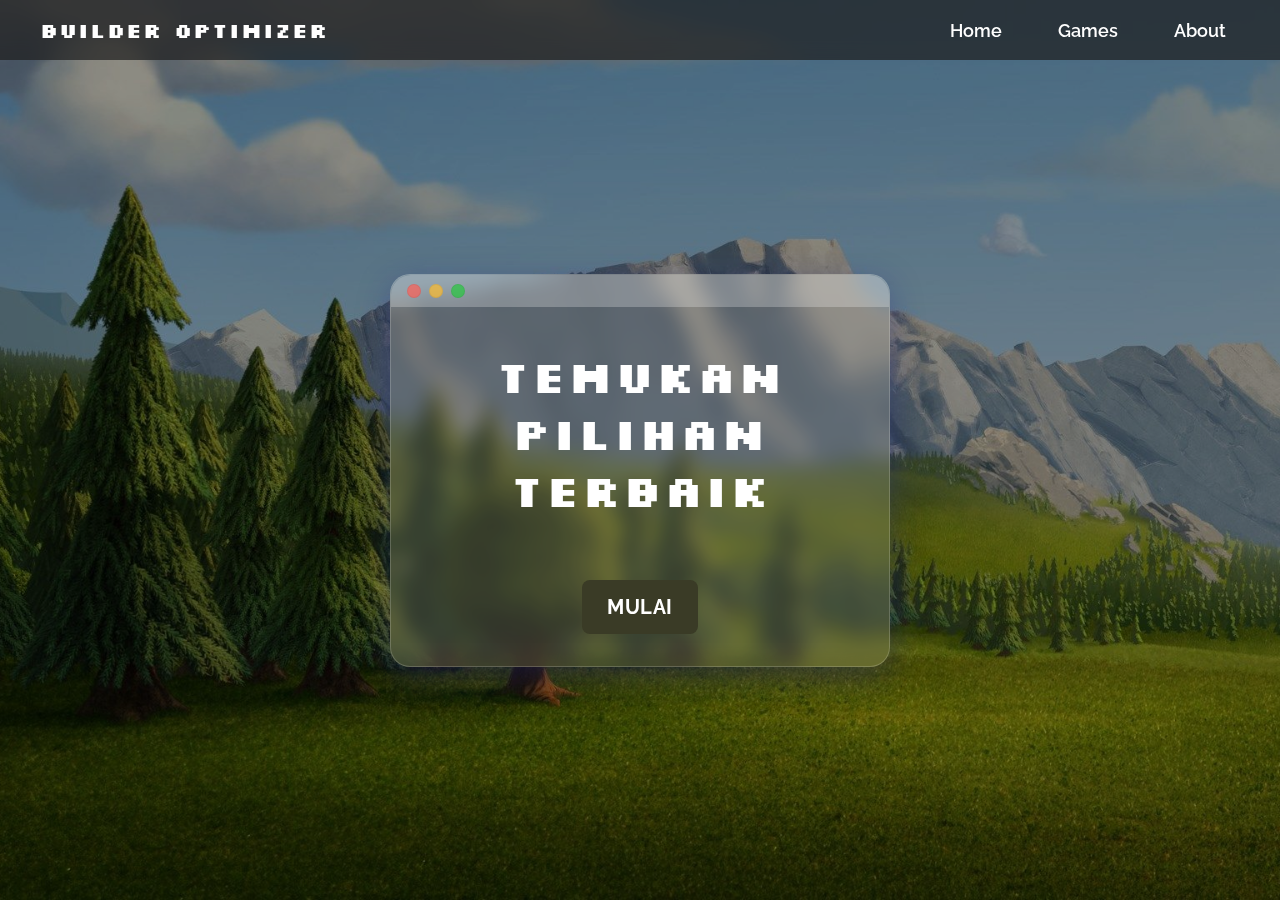
<file: index.html>
<!DOCTYPE html>
<html lang="id">
<head>
    <meta charset="UTF-8">
    <meta name="viewport" content="width=device-width, initial-scale=1.0">
    <title>Optimasi Builder Clash of Clans</title>
    <link rel="preconnect" href="https://fonts.googleapis.com">
    <link rel="preconnect" href="https://fonts.gstatic.com" crossorigin>
    <link href="https://fonts.googleapis.com/css2?family=Raleway:ital,wght@0,100..900;1,100..900&family=Silkscreen:wght@400;700&display=swap" rel="stylesheet">
    <link rel="stylesheet" href="style.css">
</head>
<body>
    <header class="main-header">
        <div class="logo">
            <span>Builder Optimizer</span>
        </div>
        <nav class="main-nav">
            <ul>
                <li><a href="index.html">Home</a></li>
                <li>
                    <a href="https://supercell.com/en/games/clashofclans/">Games</a>
                </li>
                <li><a href="about.html">About</a></li>
            </ul>
        </nav>
    </header>
        <div class="background-image"></div>
    <div class="card-container">
        <div id="start-screen" class="card">
            <div class="card-header">
                <div class="window-buttons">
                    <div class="window-btn red"></div>
                    <div class="window-btn yellow"></div>
                    <div class="window-btn green"></div>
                </div>
            </div>
            <h1>TEMUKAN PILIHAN TERBAIK</h1>
            <button onclick="startQuiz()">MULAI</button>
        </div>

        <div id="question-area" class="card hidden">
            <div class="card-header">
                <div class="window-buttons">
                    <div class="window-btn red"></div>
                    <div class="window-btn yellow"></div>
                    <div class="window-btn green"></div>
                </div>
            </div>
            <h2 id="question-text"></h2>
            <div id="options-container" class="options"></div>
        </div>

        <div id="result-area" class="card hidden">
            <div class="card-header">
                <div class="window-buttons">
                    <div class="window-btn red"></div>
                    <div class="window-btn yellow"></div>
                    <div class="window-btn green"></div>
                </div>
            </div>
            <h2>REKOMENDASI UPGRADE:</h2>
            <p id="result-text"></p>
            <button onclick="restartQuiz()">MULAI ULANG</button>
        </div>
</div>

    <script src="script.js"></script>
</body>
</html>
</file>
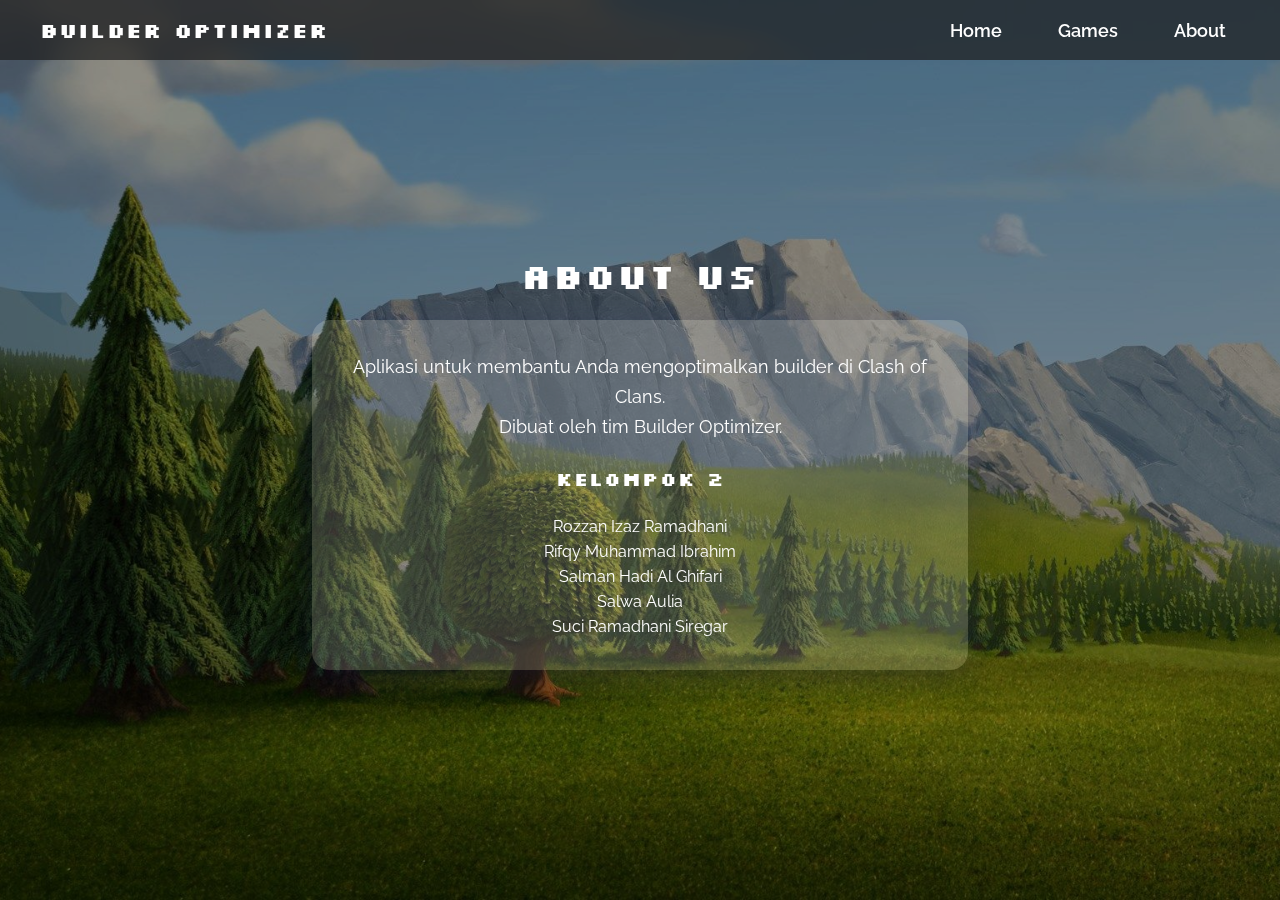
<file: about.html>
<!DOCTYPE html>
<html lang="id">
<head>
    <meta charset="UTF-8">
    <meta name="viewport" content="width=device-width, initial-scale=1.0">
    <title>Optimasi Builder Clash of Clans</title>
    <link rel="preconnect" href="https://fonts.googleapis.com">
    <link rel="preconnect" href="https://fonts.gstatic.com" crossorigin>
    <link href="https://fonts.googleapis.com/css2?family=Raleway:ital,wght@0,100..900;1,100..900&family=Silkscreen:wght@400;700&display=swap" rel="stylesheet">
    <link rel="stylesheet" href="style.css">
</head>
<body>
    <header class="main-header">
        <div class="logo">
            <span>Builder Optimizer</span>
        </div>
        <nav class="main-nav">
            <ul>
                <li><a href="index.html">Home</a></li>
                <li class="dropdown">
                    <a href="https://supercell.com/en/games/clashofclans/">Games</a>
                </li>
                <li><a href="about.html">About</a></li>
            </ul>
        </nav>
    </header>
        <div class="background-image"></div>

    <div class="container">
        <h1>About Us</h1>
        <div class="about">
            <p>Aplikasi untuk membantu Anda mengoptimalkan builder di Clash of Clans.<br>
        Dibuat oleh tim Builder Optimizer.</p>
        <h3>Kelompok 2</h3>
        <ul>
            <li>Rozzan Izaz Ramadhani</li>
            <li>Rifqy Muhammad Ibrahim</li>
            <li>Salman Hadi Al Ghifari</li>
            <li>Salwa Aulia</li>
            <li>Suci Ramadhani Siregar</li>
        </ul>
        </div>
    </div>

    <script src="script.js"></script>
</body>
</html>
</file>
<file: style.css>
body {
    margin: 0;
    padding: 0;
    box-sizing: border-box;
    color: #333; /* Warna teks default */
    overflow: hidden; /* Mencegah scroll jika gambar terlalu besar */
}

/* Header utama */
.main-header {
    width: 100%;
    height: 60px;
    background: rgba(30, 30, 30, 0.7);
    display: flex;
    align-items: center;
    justify-content: space-between;
    padding: 0 40px;
    box-sizing: border-box;
    position: fixed;
    top: 0;
    left: 0;
    z-index: 10;
    backdrop-filter: blur(8px);
}

.logo {
    display: flex;
    align-items: center;
    gap: 12px;
}

.logo span {
    font-family: "Silkscreen", sans-serif;
    font-size: 1.3em;
    color: #fff;
    font-weight: bold;
    letter-spacing: 1px;
}

.main-nav ul {
    list-style: none;
    display: flex;
    align-items: center;
    gap: 28px;
    margin: 0;
    padding: 0;
}

.main-nav a {
    color: #fff;
    text-decoration: none;
    font-family: "Raleway", sans-serif;
    font-size: 1.1em;
    font-weight: 600;
    padding: 8px 14px;
    border-radius: 6px;
    transition: background 0.2s;
}

.main-nav a:hover {
    background: rgba(255,255,255,0.13);
}

.dropdown {
    position: relative;
}

.dropdown-menu {
    display: block;
    position: absolute;
    right: 0;
    top: 38px;
    background: rgba(30, 30, 30, 0.95);
    border-radius: 8px;
    min-width: 170px;
    box-shadow: 0 4px 16px rgba(0,0,0,0.18);
    padding: 8px 0;
    z-index: 100;
}

.dropdown-menu li {
    width: 100%;
}

.dropdown-menu a {
    display: block  ;
    padding: 10px 22px;
    color: #fff;
    font-size: 1em;
    border-radius: 0;
}

.dropdown-menu a:hover {
    background: rgba(255,255,255,0.10);
}

.dropdown:hover .dropdown-menu {
    display: block;
}

/* Supaya konten tidak tertutup header */
/* Container utama about */
.container {
    display: flex;
    flex-direction: column;
    align-items: center;
    justify-content: center;
    min-height: 100vh;
    margin-top: 0;
    width: 100vw;
    text-align: center;
    background: none;
    border: none;
    position: relative;
    z-index: 2;
}

/* Card about */
.about {
    width: 50vw;
    min-width: 320px;
    max-width: 600px;
    margin: 0 auto;
    background: rgba(255,255,255,0.18);
    border-radius: 18px;
    box-shadow: 0 8px 32px 0 rgba(31,38,135,0.18);  
    padding: 32px 28px 28px 28px;
    text-align: center;
    color: #fff;
    font-family: "Raleway", sans-serif;
    display: flex;
    flex-direction: column;
    align-items: center;
    border: none;
}

.container h1 {
    font-family: "Silkscreen", sans-serif;
    font-size: 2.2em;
    color: #fff;
    margin-bottom: 22px;
    letter-spacing: 1px;
    text-transform: uppercase;
}

.about p {
    font-size: 1.1em;
    line-height: 1.7;
    color: #fff;
    margin: 0;
}

.about ul {
    list-style: none;
    padding: 0;
    margin: 16px 0 0 0;
}

.about ul li {
    font-size: 1em;
    color: #fff;
    margin-bottom: 6px;
    font-family: "Raleway", sans-serif;
}

.about h3 {
    margin-top: 24px;
    margin-bottom: 10px;
    color: #fff;
    font-family: "Silkscreen", sans-serif;
    font-size: 1.2em;
    letter-spacing: 1px;
}
.card-container {
    margin-top: 80px;
}

.background-image {
    position: fixed; /* Menjadikan gambar latar belakang tetap */
    top: 0;
    left: 0;
    width: 100%;
    height: 100%;
    background-image: url('bg.jpg'); /* GANTI DENGAN URL GAMBAR COCMU */
    background-size: cover; /* Pastikan gambar menutupi seluruh area */
    background-position: center; /* Pusatkan gambar */
    filter: brightness(0.6); /* Membuat gambar sedikit lebih gelap agar teks putih lebih jelas */
    z-index: -1; /* Posisikan di belakang konten */
}

.card-container {
    display: flex;
    justify-content: center;
    align-items: center;
    min-height: 100vh; /* Memastikan container setinggi viewport */
    padding: 20px;
    box-sizing: border-box;
    margin-top: 20px;
}

.card {
    background: rgba(255, 255, 255, 0.15); /* Glassmorphism transparan */
    border-radius: 20px;
    box-shadow: 0 8px 32px 0 rgba(31, 38, 135, 0.37);
    backdrop-filter: blur(10px);
    -webkit-backdrop-filter: blur(10px);
    border: 1.5px solid rgba(255, 255, 255, 0.18);
    padding: 40px 32px 32px 32px;
    text-align: center;
    max-width: 500px;
    width: 100%;
    box-sizing: border-box;
    position: relative;
    font-family: "Silkscreen", sans-serif;
    font-weight: 300;
    font-size: 18px;
}

/* Header aplikasi (bar atas) */
.card-header {
    width: 100%;
    height: 32px;
    background: rgba(255,255,255,0.25);
    border-top-left-radius: 20px;
    border-top-right-radius: 20px;
    display: flex;
    align-items: center;
    padding-left: 16px;
    box-sizing: border-box;
    position: absolute;
    top: 0;
    left: 0;
}

.card-header .window-buttons {
    display: flex;
    gap: 8px;
}

.card-header .window-btn {
    width: 12px;
    height: 12px;
    border-radius: 50%;
    background: #fff;
    opacity: 0.7;
    border: 1px solid rgba(0,0,0,0.08);
}

.card-header .window-btn.red { background: #ff5f56; }
.card-header .window-btn.yellow { background: #ffbd2e; }
.card-header .window-btn.green { background: #27c93f; }

/* Tambahkan padding atas pada card agar isi tidak tertutup header */
.card > *:not(.card-header) {
    margin-top: 32px;
}

h1 {
    font-family: "Silkscreen", sans-serif;
    font-size: 2.5em; /* Ukuran font lebih besar */
    color: #fff; /* Warna gelap untuk judul */
    margin-bottom: 30px;
    text-transform: uppercase; /* Huruf kapital */
    letter-spacing: 2px;
    
}

h2 {
    font-family: "Silkscreen", sans-serif;
    font-size: 1.8em;
    color: #fff;
    margin-bottom: 25px;
    text-transform: uppercase;
    letter-spacing: 1px;
}

p {
    font-family: "Raleway", sans-serif;
    font-size: 1.1em;
    font-weight: 400;
    color: #fff;
    line-height: 1.6;
    margin-bottom: 20px;
}

.options {
    display: flex;
    flex-direction: column;
    gap: 15px; /* Jarak antar tombol opsi */
    margin-top: 30px;
}

button {
    background-color: #3a3b26; /* Biru terang */
    color: white;
    border: none;   
    padding: 15px 25px; /* Padding lebih besar */
    border-radius: 8px; /* Sudut tombol membulat */
    cursor: pointer;
    font-family: "Raleway", sans-serif;
    font-size: 1.1em; /* Ukuran font tombol */
    font-weight: 700;
    transition: background-color 0.3s ease, transform 0.2s ease;
    text-transform: uppercase;
    letter-spacing: 0.5px;
}

button:hover {
    background-color: #1a1a1a; /* Biru lebih gelap saat hover */
    transform: translateY(-2px); /* Efek sedikit naik */
}

/* Tombol opsi di dalam container options */
.options button {
    background-color: #3a3b26; /* Warna hijau untuk opsi */
}

.options button:hover {
    background-color: #27ae60; /* Hijau lebih gelap saat hover */
}

.hidden {
    display: none;
}
</file>
